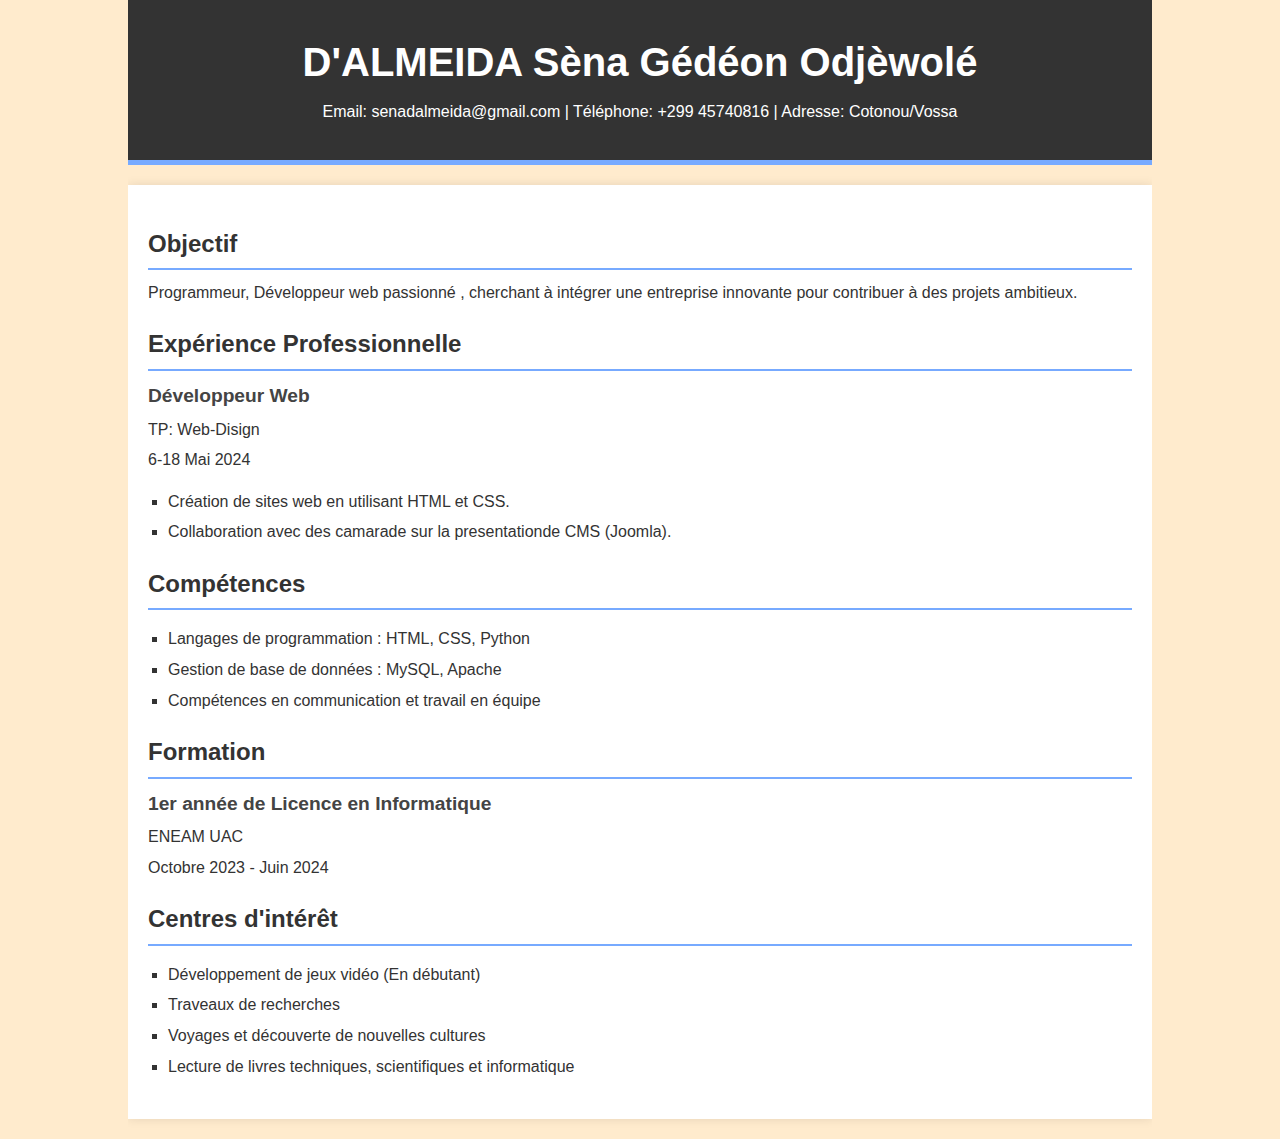
<file: cvs.html>
<!DOCTYPE html>
<html lang="fr">
    <link rel="stylesheet" href="cvs.css">
<body>
    <div class="container">
        <header>
            <h1>D'ALMEIDA Sèna Gédéon Odjèwolé</h1>
            <p>Email: senadalmeida@gmail.com | Téléphone: +299 45740816 | Adresse: Cotonou/Vossa</p>
        </header>
        <main>
            <section>
                <h2>Objectif</h2>
                <p>Programmeur, Développeur web passionné , cherchant à intégrer une entreprise innovante pour contribuer à des projets ambitieux.</p>
            </section>
            <section>
                <h2>Expérience Professionnelle</h2>
                <div>
                    <h3>Développeur Web</h3>
                    <p>TP: Web-Disign</p>
                    <p>6-18 Mai 2024</p>
                    <ul>
                        <li>Création de sites web en utilisant HTML et CSS.</li>
                        <li>Collaboration avec des camarade sur la presentationde CMS (Joomla).</li>
                    </ul>
                </div>
            </section>
            <section>
                <h2>Compétences</h2>
                <ul>
                    <li>Langages de programmation : HTML, CSS, Python</li>
                    <li>Gestion de base de données : MySQL, Apache</li>
                    <li>Compétences en communication et travail en équipe</li>
                </ul>
            </section>
            <section>
                <h2>Formation</h2>
                <div>
                    <h3>1er année de Licence en Informatique</h3>
                    <p>ENEAM UAC</p>
                    <p>Octobre 2023 - Juin 2024</p>
                </div>
            </section>
            <section>
                <h2>Centres d'intérêt</h2>
                <ul>
                    <li>Développement de jeux vidéo (En débutant)</li>
                    <li>Traveaux de recherches</li>
                    <li>Voyages et découverte de nouvelles cultures</li>
                    <li>Lecture de livres techniques, scientifiques et informatique</li>
                </ul>
            </section>
        </main>
    </div>
</body>
</html>
</file>
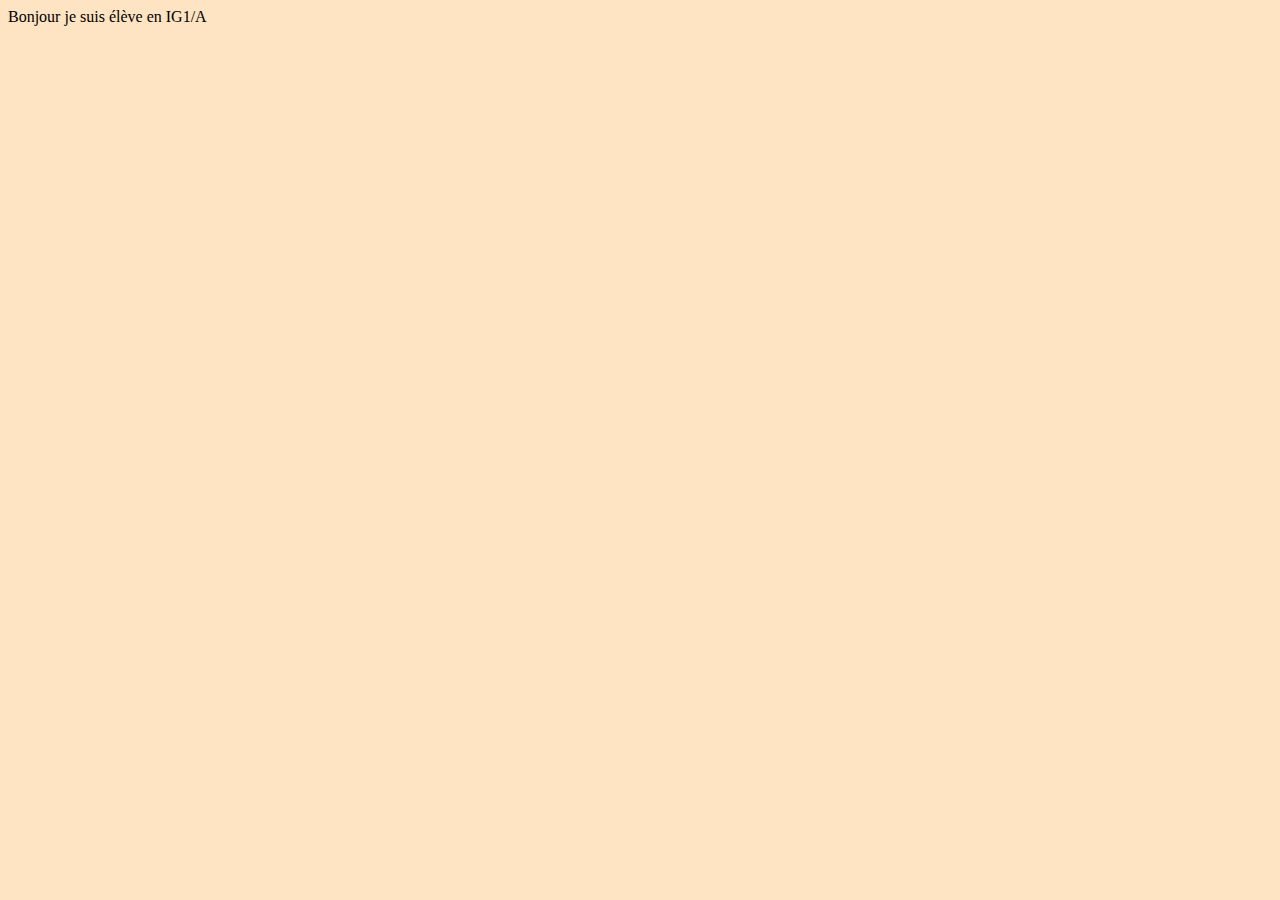
<file: essaie.html>
<!DOCTYPE html>
<html lang="en">
<head>
    <meta charset="UTF-8">
    <meta name="viewport" content="width=device-width, initial-scale=1.0">
    <link rel="stylesheet" href="essaie.css">
    <title>Document</title>
</head>
<body>
    Bonjour je suis élève en IG1/A
</body>
</html>
</file>
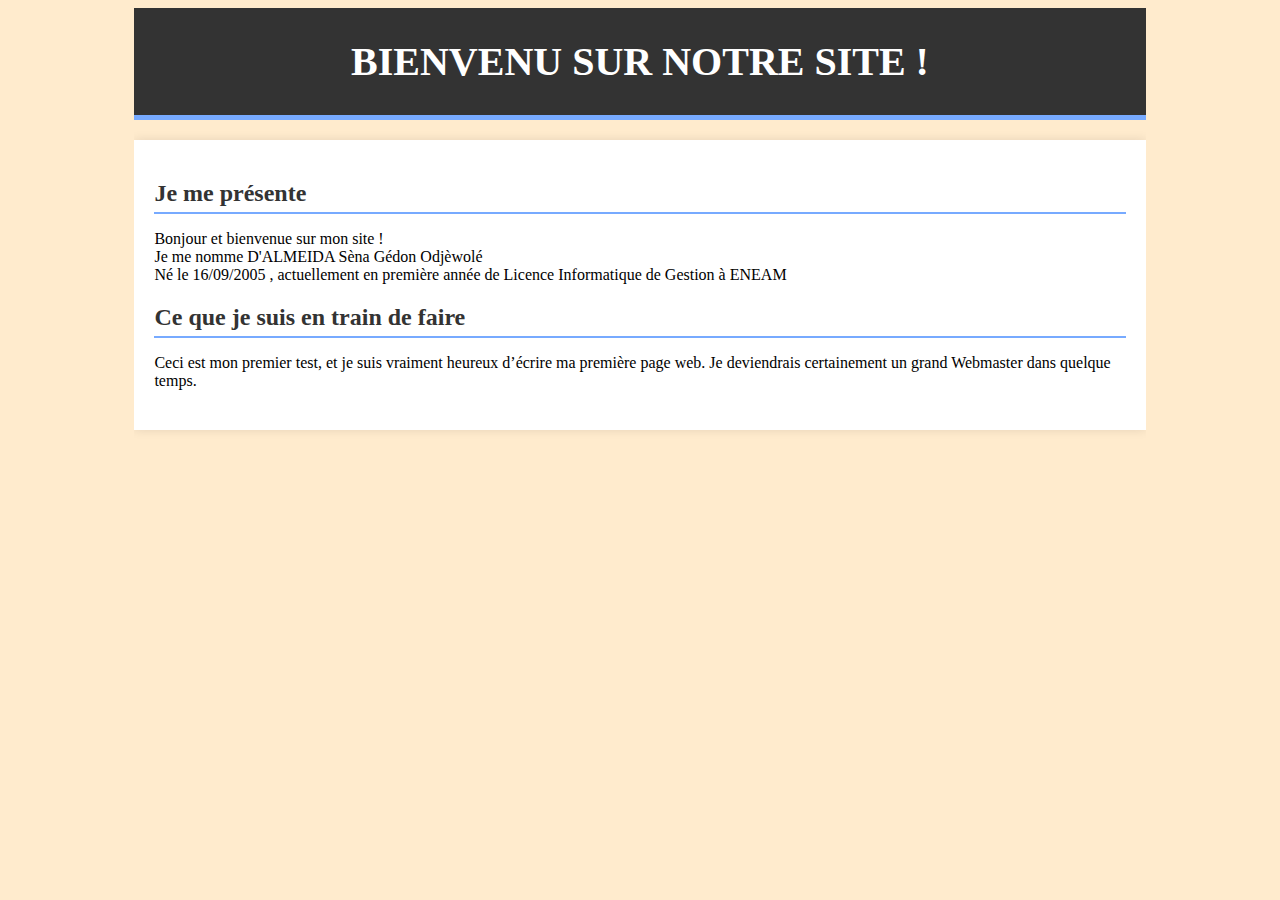
<file: first.html>
<html lang="en">
        <link rel="stylesheet" href="first.css">
    <body>
        <div class="container">
            <header>
                <h1>BIENVENU SUR NOTRE SITE !</h1> 
            </header>
            <main>
                <section>
                    <h2>Je me présente</h2> 
                    <p> 
                    Bonjour et bienvenue sur mon site !<br /> Je me nomme D'ALMEIDA Sèna Gédon Odjèwolé <br />
                    Né le 16/09/2005 , actuellement en première année de Licence Informatique de Gestion à ENEAM 
                    </p> 
                </section>
                <section>
                    <h2>Ce que je suis en train de faire</h2> 
                    <p> 
                    Ceci est mon premier test, et je suis vraiment heureux d’écrire ma première page web. Je deviendrais 
                    certainement un grand Webmaster dans quelque temps. 
                    </p>
                </section>
            </main>
        </div>
    </body>
</html>
</file>
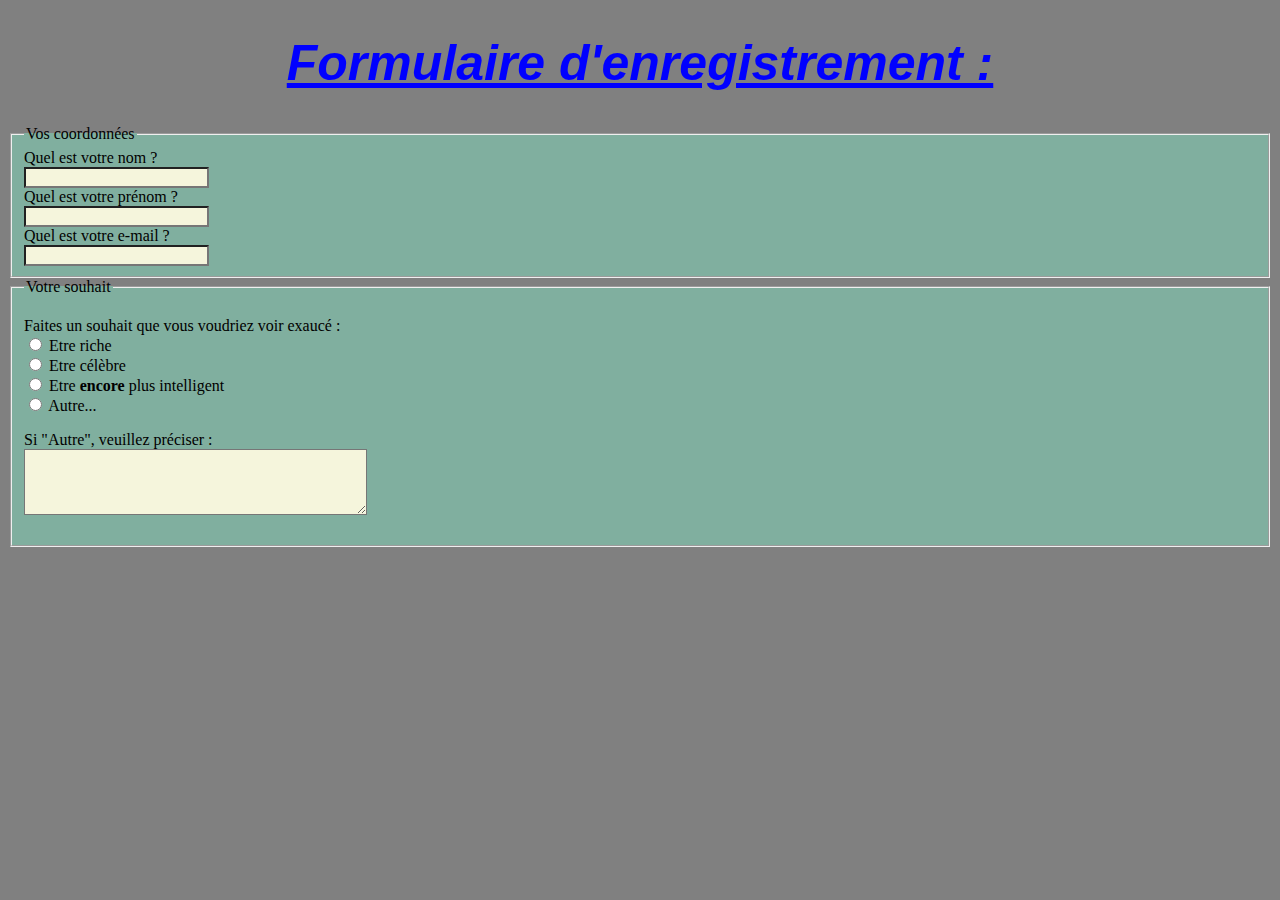
<file: formulaire.html>
<!DOCTYPE html>
<html>
    <head>
        <link rel="stylesheet" href="formulaire.css">
        <title>Formulaire</title>
    </head>

    <body>
        <h1>Formulaire d'enregistrement :</h1>
        <form method="post" action="traitement.php"> 
            <fieldset> 
            <legend>Vos coordonnées</legend> <!-- Titre du fieldset --> 
                
                <label for="nom">Quel est votre nom ?</label><br /> 
                <input type="text" name="nom" id="nom" tabindex="10" class="champ"/><br /> 
                
                <label for="prenom">Quel est votre prénom ?</label><br /> 
                <input type="text" name="prenom" id="prenom" tabindex="20" class="champ"/><br /> 
                
                <label for="email">Quel est votre e-mail ?</label><br /> 
                <input type="text" name="email" id="email" tabindex="30" class="champ"/><br /> 
            </fieldset> 
             
            <fieldset> 
            <legend>Votre souhait</legend> <!-- Titre du fieldset --> 
             
                <p> 
                Faites un souhait que vous voudriez voir exaucé :<br /> 
                <input type="radio" name="souhait" value="riche" id="riche" tabindex="40" /> <label for="riche">Etre 
                riche</label><br /> 
                <input type="radio" name="souhait" value="celebre" id="celebre" tabindex="50" /> <label 
                for="celebre">Etre célèbre</label><br /> 
                <input type="radio" name="souhait" value="intelligent" id="intelligent" tabindex="60" /> <label 
                for="intelligent">Etre <strong>encore</strong> plus intelligent</label><br /> 
                <input type="radio" name="souhait"    value="autre" id="autre" tabindex="70" /> <label 
                for="autre">Autre...</label><br /> 
                </p> 
                
                <p> 
                <label for="precisions">Si "Autre", veuillez préciser :</label><br    /> 
                <textarea name="precisions" id="precisions" cols="40" rows="4" tabindex="80" class="champ"></textarea> 
                </p> 
            </fieldset> 
        </form>
    </body>
</html>
</file>
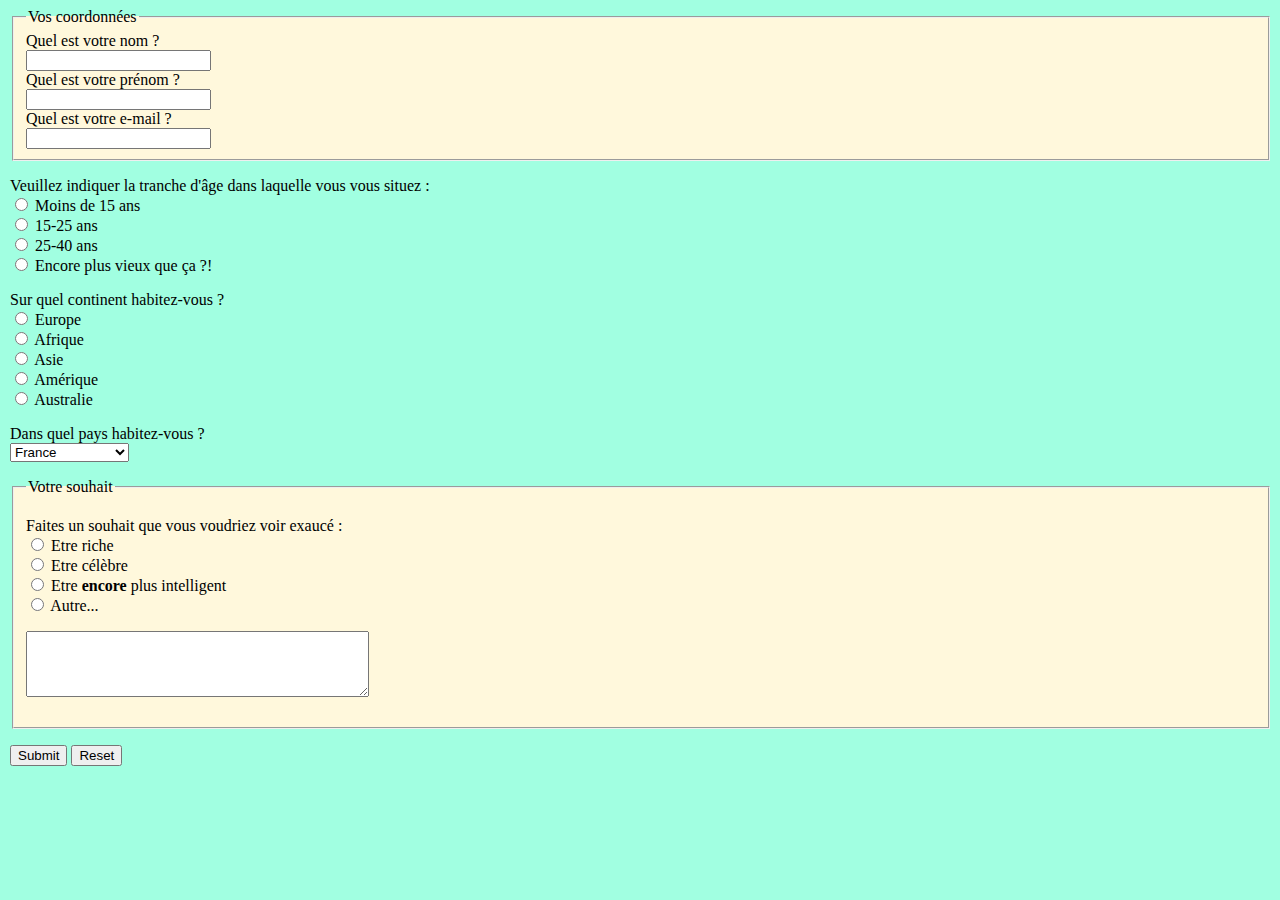
<file: formulaire1.html>
<!DOCTYPE html>
<html lang="en">
    <link rel="stylesheet" href="formulaire1.css">
<body>
     
<form method="post" action="cible_formulaire.php"> 
 
    <fieldset class="clrs"> 
    <legend>Vos coordonnées</legend> 
     
    <label for="nom">Quel est votre nom ?</label><br /> 
    <input type="text" name="nom" id="nom" tabindex="10" /><br /> 
     
    <label for="prenom">Quel est votre prénom ?</label><br /> 
    <input type="text" name="prenom" id="prenom" tabindex="20" /><br /> 
     
    <label for="email">Quel est votre e-mail ?</label><br /> 
    <input type="text" name="email" id="email" tabindex="30" /><br /> 
    </fieldset> 
    <p> 
        Veuillez indiquer la tranche d'âge dans laquelle vous vous situez :<br /> 
        <input type="radio" name="age" value="moins15" id="moins15" /> <label for="moins15">Moins de 15 ans</label><br /> 
        <input type="radio" name="age" value="medium15-25" id="medium15-25" /> <label for="medium15-25">15-25 
        ans</label><br /> 
        <input type="radio" name="age" value="medium25-40" id="medium25-40" /> <label for="medium25-40">25-40 
        ans</label><br    /> 
        <input type="radio" name="age" value="plus40" id="plus40" /> <label for="plus40">Encore plus vieux que ça ?!</label> 
        </p> 
        <p> 
        Sur quel continent habitez-vous ?<br /> 
        <input type="radio" name="continent" value="europe" id="europe" /> <label 
        for="europe">Europe</label><br /> 
        <input type="radio" name="continent" value="afrique" id="afrique" /> <label    for="afrique">Afrique</label><br /> 
        <input type="radio" name="continent" value="asie" id="asie" /> <label for="asie">Asie</label><br /> 
        <input type="radio" name="continent" value="amerique" id="amerique" /> <label for="amerique">Amérique</label><br 
        /> 
        <input type="radio" name="continent"    value="australie"    id="australie" />    <label for="australie">Australie</label> 
    </p> 
    <p> 
        <label for="pays">Dans quel pays habitez-vous ?</label><br /> 
        <select name="pays" id="pays"> 
        <optgroup label="Europe"> 
        <option value="france">France</option> 
        <option value="espagne">Espagne</option> 
        <option value="italie">Italie</option> 
        <option value="royaume-uni">Royaume-Uni</option> 
        </optgroup> 
        <optgroup label="Amérique"> 
        <option value="canada">Canada</option> 
        <option value="etats-unis">Etats-Unis</option> 
        </optgroup> 
        <optgroup label="Asie"> 
        <option value="chine">Chine</option> 
        <option value="japon">Japon</option> 
        </optgroup> 
        </select> 
        </p> 
     
    <fieldset class="clrs"> 
    <legend>Votre souhait</legend> 
     
    <p> 
    Faites un souhait que vous voudriez voir exaucé :<br /> 
    <input type="radio" name="souhait" value="riche" id="riche" tabindex="40" /> <label for="riche">Etre 
    riche</label><br /> 
    <input type="radio" name="souhait" value="celebre" id="celebre" tabindex="50" /> <label for="celebre">Etre 
    célèbre</label><br /> 
    <input type="radio" name="souhait" value="intelligent" id="intelligent" tabindex="60" /> <label 
    for="intelligent">Etre <strong>encore</strong> plus intelligent</label><br /> 
    <input type="radio" name="souhait" value="autre" id="autre" tabindex="70" /> <label 
    for="autre">Autre...</label><br /> 
    </p>
    <textarea name="precisions" id="precisions" cols="40" rows="4" tabindex="80"></textarea> 
    </p> 
    </fieldset> 
    <p> 
    <input type="submit" /> <input type="reset" /> 
    </p> 
</form> 
</body>
</html>
</file>
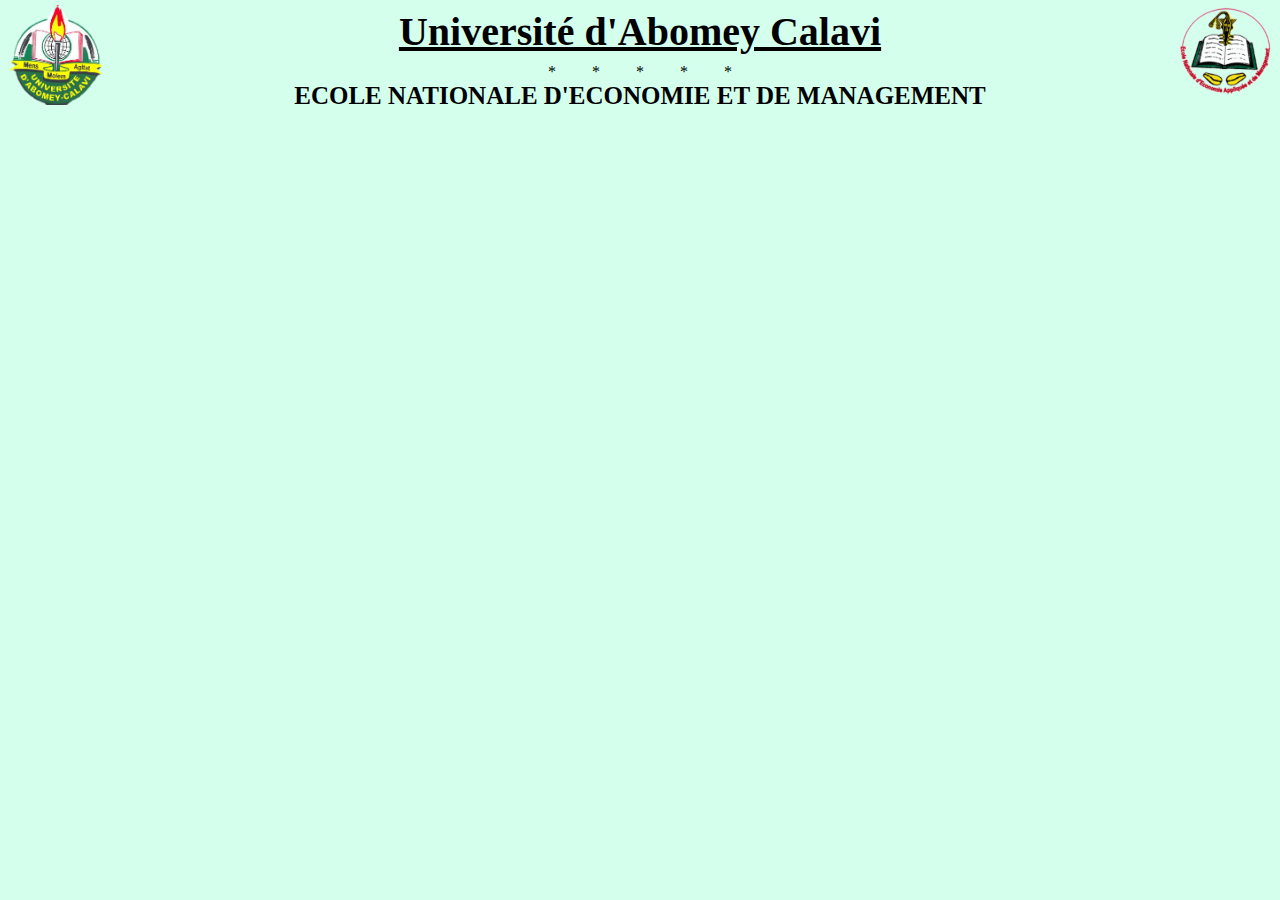
<file: head.html>
<!DOCTYPE html>
<html>
    <link rel="stylesheet" href="head.css">
    <body>
        <h1><strong>Université d'Abomey Calavi</strong></h1>
        <a href="https://www.uac.bj" target="_top"><img class="img1"src="logo-universite-abomey-calavi-uac.png" alt="Logo UAC" title="Logo UAC"/></a>
        <a href="https://eneam.uac.bj" target="_top"><img class="img2"src="ENEAM logo.png" alt="Logo ENEAM" title="Logo ENEAM"/></a>
            <p class="p">* &emsp;&emsp;* &emsp;&emsp;* &emsp;&emsp;* &emsp;&emsp;*</p>
        <h2><strong>ECOLE NATIONALE D'ECONOMIE ET DE MANAGEMENT</strong></h2>
    </body>
</html>
</file>
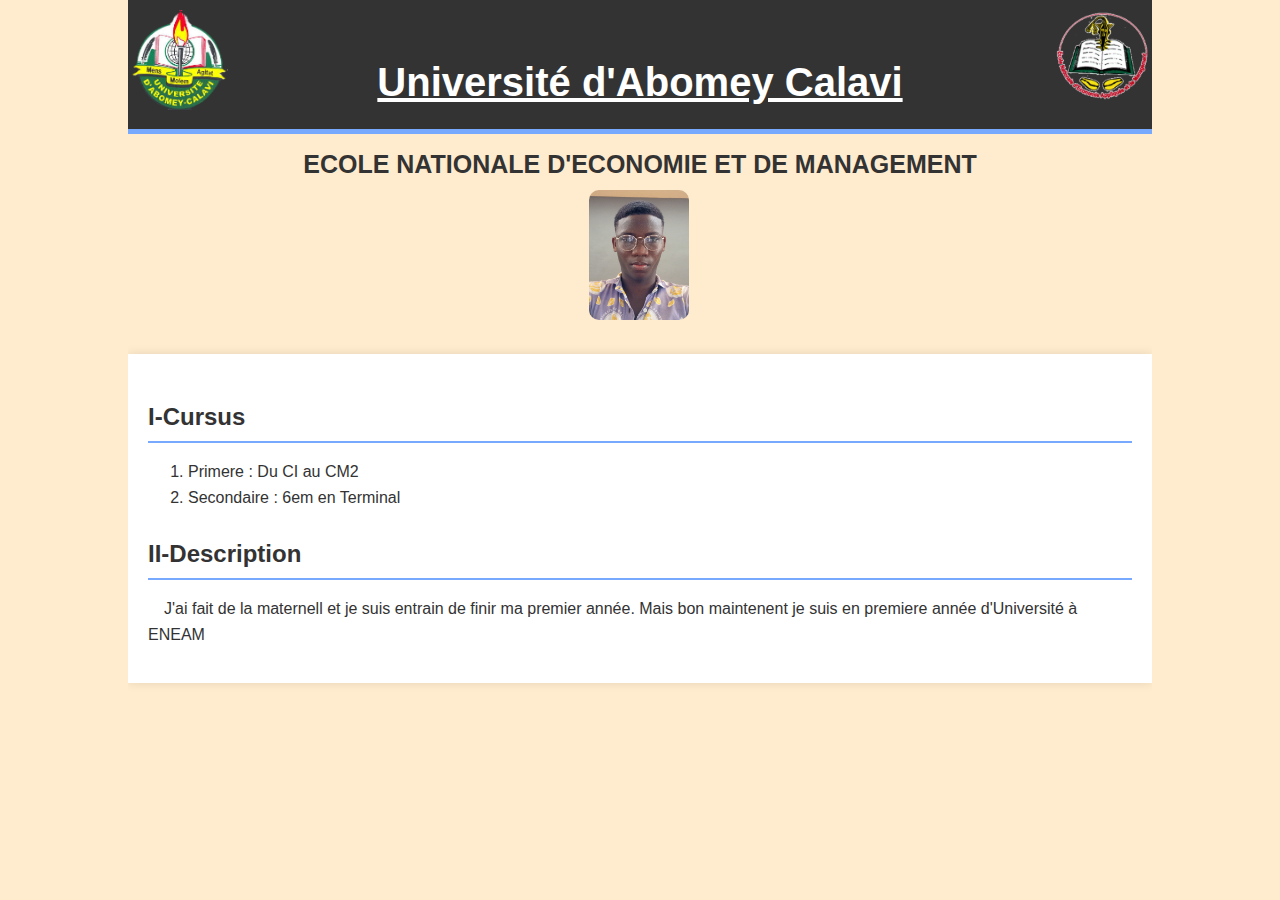
<file: page1.html>
<!DOCTYPE html>
<html>
        <link rel="stylesheet" href="fonts.css" />
    <body>
        <div class="container">
        <header>
            <h1><strong>Université d'Abomey Calavi</strong></h1>
            <a href="https://www.uac.bj" target="_top"><img class="img1"src="logo-universite-abomey-calavi-uac.png" alt="Logo UAC" title="Logo UAC"/></a>
            <a href="https://eneam.uac.bj" target="_top"><img class="img2"src="ENEAM logo.png" alt="Logo ENEAM" title="Logo ENEAM"/></a>
        </header>
        <h2><strong>ECOLE NATIONALE D'ECONOMIE ET DE MANAGEMENT</strong></h2>
            <img class="img" src="Profile.jpg" alt="Mon profile" title="Mon profile">
            <main>
            <h3 class="h3">I-Cursus</h3>
                <ol>
                    <li>Primere : Du CI au CM2</li>
                    <li>Secondaire : 6em en Terminal</li>
                </ol>
            <h3>II-Description</h3>
                <p>&emsp;J'ai fait de la maternell et je suis entrain de finir ma premier année. Mais bon maintenent je suis en premiere année d'Université à ENEAM</p>
            </main>
        </div>
    </body>
</html>
</file>
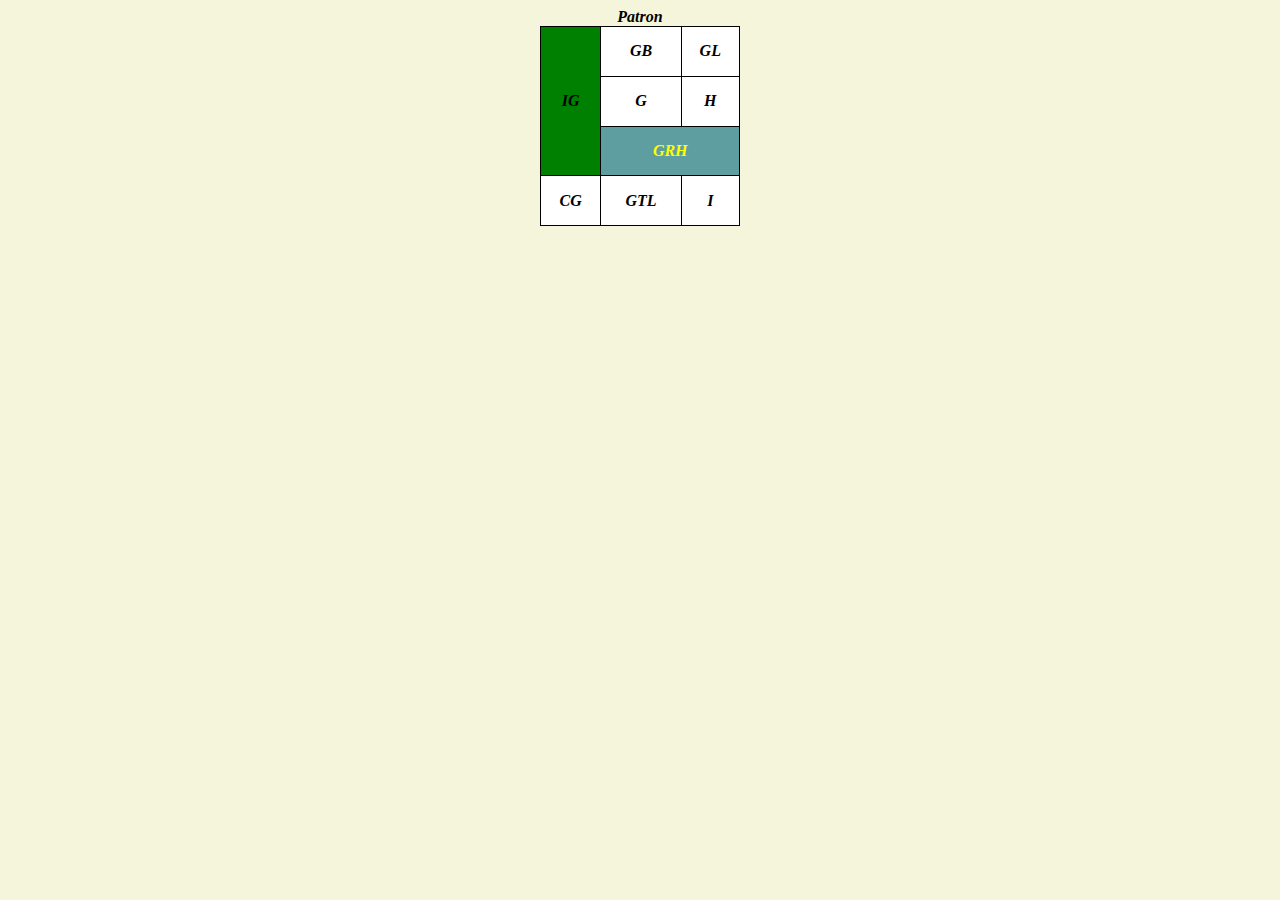
<file: tableu.html>
<!DOCTYPE html>
<html>
    <head>
        <link rel="stylesheet" href="tableau.css">
        <title>Tableau</title>
    </head>

    <body>
        <div class="tableau">
        <table>
            <caption>Patron</caption>
            <tr>
            <td rowspan="3" class="ig">IG</td>
            <td>GB</td>
            <td>GL</td>
            </tr>
            <tr>
            <td>G</td>
            <td>H</td>
            </tr>
            <tr>
            <td colspan="2" class="grh">GRH</td>
            </tr>
            <tr>
            <td>CG</td>
            <td>GTL</td>
            <td>I</td>
            </tr>
        </table>
        </div>
    </body>
</html>
</file>
<file: cvs.css>
body {
    font-family: Arial, sans-serif;
    line-height: 1.6;
    margin: 0;
    padding: 0;
    background-color: blanchedalmond;
    color: #333;
}
.container {
    width: 80%;
    margin: auto;
    overflow: hidden;
}
header {
    background: #333;
    color: #fff;
    padding-top: 30px;
    padding-bottom: 30px;
    text-align: center;
    border-bottom: 5px solid #77aaff;
}
header h1 {
    margin: 0;
    font-size: 2.5em;
}
header p {
    margin: 5px 0;
}
main {
    background: #fff;
    padding: 20px;
    margin: 20px 0;
    box-shadow: 0 0 10px rgba(0, 0, 0, 0.1);
}
h2 {
    color: #333;
    border-bottom: 2px solid #77aaff;
    padding-bottom: 5px;
    margin-bottom: 10px;
    font-size: 1.5em;
}
section {
    margin-bottom: 20px;
}
.experience div, .education div {
    margin-bottom: 15px;
}
h3 {
    margin: 0;
    font-size: 1.2em;
    color: #444;
}
p {
    margin: 5px 0;
}
ul {
    list-style-type: square;
    padding-left: 20px;
}
ul li {
    margin-bottom: 5px;
}
</file>
<file: essaie.css>
body{
    background-color: bisque;
}
</file>
<file: first.css>
body{background-color: blanchedalmond;}
.container{
    width: 80%;
    margin: auto;
    overflow: hidden;
}
header {
    background: #333;
    color: #fff;
    padding-top: 30px;
    padding-bottom: 30px;
    text-align: center;
    border-bottom: 5px solid #77aaff;
}
header h1 {
    margin: 0;
    font-size: 2.5em;
}
main {
    background: #fff;
    padding: 20px;
    margin: 20px 0;
    box-shadow: 0 0 10px rgba(0, 0, 0, 0.1);
}
h2 {
    color: #333;
    border-bottom: 2px solid #77aaff;
    padding-bottom: 5px;
    margin-bottom: 10px;
    font-size: 1.5em;
}
section {
    margin-bottom: 20px;
}
</file>
<file: formulaire.css>
body{
    background-color: gray;
}
h1{
    color: blue;
    font-family: 'Franklin Gothic Medium', 'Arial Narrow', Arial, sans-serif;
    font-style: italic;
    font-size: 50px;
    text-decoration: underline;
    text-align: center;
}
fieldset{
    background-color: rgba(127, 255, 212, 0.368);
}
.champ{
    background-color: beige;
}
</file>
<file: formulaire1.css>
body{
    background-color: rgba(46, 255, 189, 0.452);
    margin-left: 10px;
}
.clrs{
    background-color: cornsilk;
}
</file>
<file: head.css>
body{
    background-color: rgba(192, 255, 228, 0.69);
}
h1{
    font: italic;
    font-size: 40px;
    margin-top: 2px;
    text-decoration: underline ;
    text-align: center;
}
.img1,
  .img2 {
    position: absolute;
    top: 5px;
    width: 100px;
    height: 100px;
  }
  
  .img1 {
    left: 5px;
  }
  
  .img2 {
    right: 5px;
  }
  .p{
    margin-top: -19px;
    text-align: center;
}
  h2{
    margin-top: -15px;
    font-size:25px;
    text-align: center;
    }
</file>
<file: fonts.css>
body {
  font-family: Arial, sans-serif;
  line-height: 1.6;
  margin: 0;
  padding: 0;
  background-color:blanchedalmond;
  color: #333;
}
.container {
  width: 80%;
  margin: auto;
  overflow: hidden;
}
header {
  background: #333;
  color: #fff;
  padding-top: 30px;
  padding-bottom: 15px;
  text-align: center;
  border-bottom: 5px solid #77aaff;
}
header h1 {
  margin: 0;
  font-size: 2.5em;
  font: italic 60px;
  margin-top: 20px;
  text-decoration: underline ;
}
.img1,
  .img2 {
    position: absolute;
    top: 10px;
    width: 100px;
    height: 100px;
  }
  
  .img1 {
    left: 10%;
  }
  
  .img2 {
    right: 10%;
  }
h2{
    margin-top: 10px;
    font-size:25px;
    text-align: center;
}
.img{
    position: absolute;
    display: block;
    top: 190px;
    left: 46%;
    width: 100px;
    height: 130px;
    border-radius: 10px;
}
.img:hover{
    width: 101px;
    height: 135px;
    box-shadow: 5px 5px 20px rgb(0, 0, 0);
}
main {
  background: #fff;
  padding: 20px;
  margin: 170px 0;
  box-shadow: 0 0 10px rgba(0, 0, 0, 0.1);
}
h3 {
  color: #333;
  border-bottom: 2px solid #77aaff;
  padding-bottom: 5px;
  margin-bottom: 10px;
  font-size: 1.5em;
}
section {
  margin-bottom: 20px;
}
.rst1{
  position: absolute;
  top: 1050px;
}
</file>
<file: tableau.css>
body{
    background-color: beige;
    font-weight: bold;
    font-style: italic;
}
table{
    background-color: white;
    width: 200px;
    height: 200px;
    margin: auto;
    border-collapse: collapse;
}
td{
    border: 1px solid Black;
    padding: 2px;
    text-align: center;
}
.ig{
    background-color: green;
}
.grh{
    background-color: cadetblue;
    color: yellow;
}
</file>
